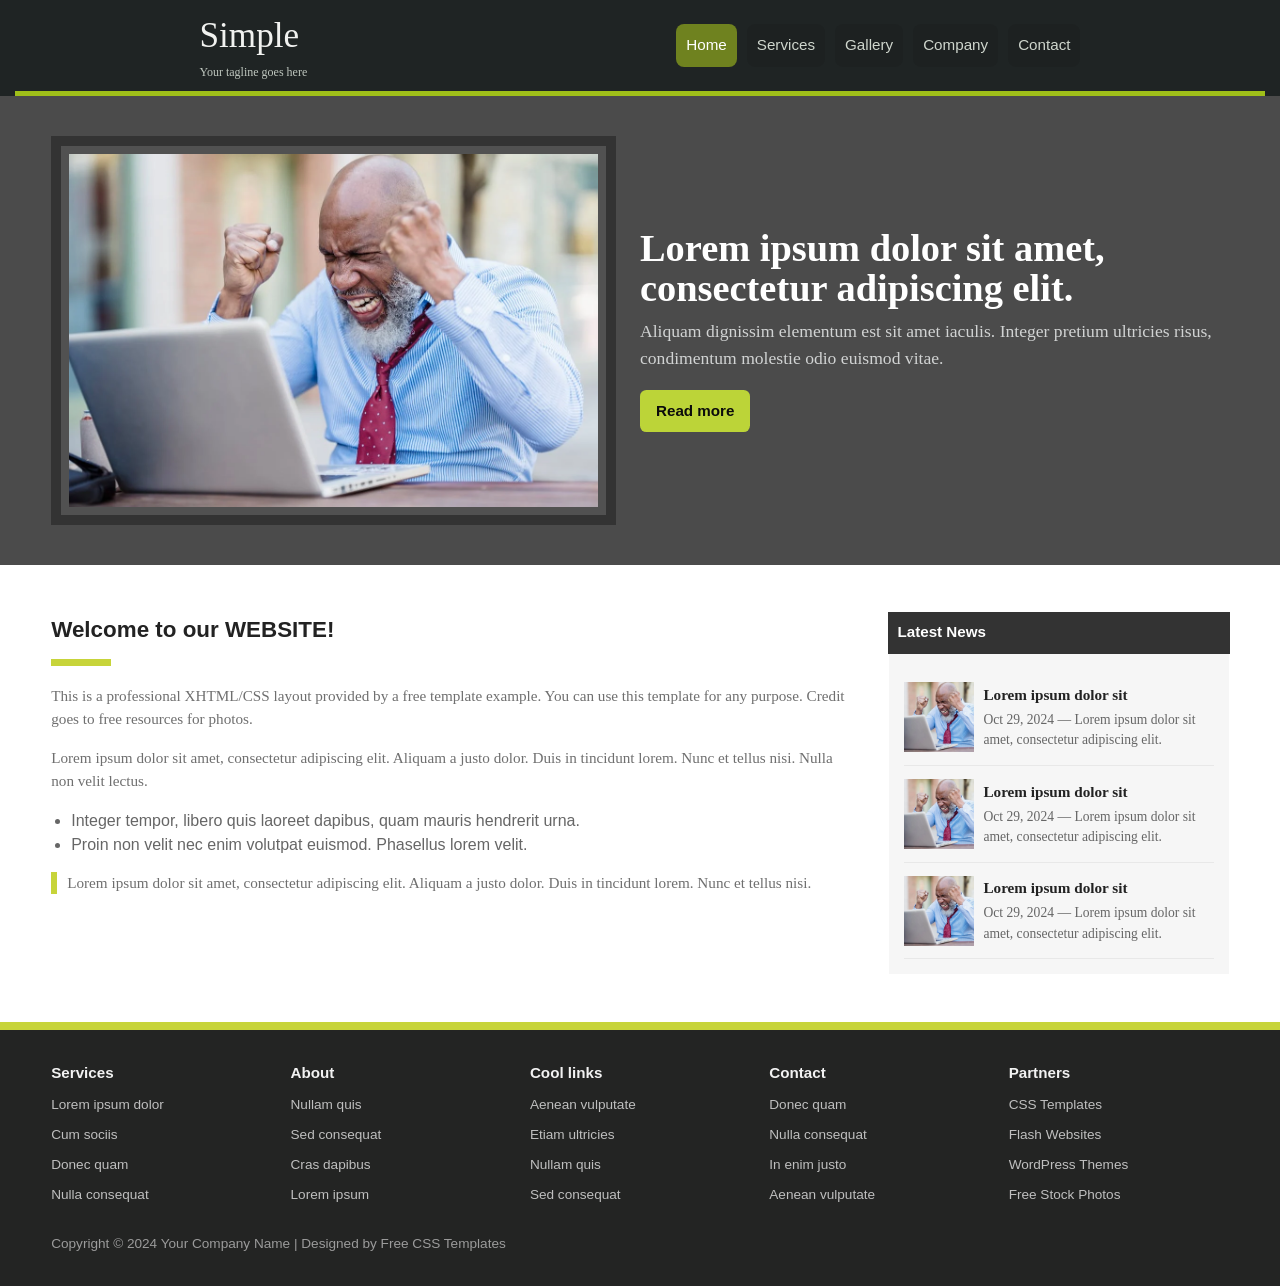
<file: index.html>
<!DOCTYPE html>
<html lang="es">

<head>
    <meta charset="utf-8" />
    <meta name="viewport" content="width=device-width,initial-scale=1" />
    <title>Template 2 - AA 9</title>
    <link rel="stylesheet" href="styles/index_styles.css">
</head>

<body>
    <header>
        <nav class="navbar">
            <div class="titulo">
                <h1>Simple</h1>
                <p>Your tagline goes here</p>
            </div>

            <nav class="main-nav">
                <a href="#" class="active">Home</a>
                <a href="#">Services</a>
                <a href="#">Gallery</a>
                <a href="#">Company</a>
                <a href="#">Contact</a>
            </nav>
        </nav>

        <div class="accent-line"></div>
    </header>

    <section class="banner-content">
        <div class="left">
            <img src="/images/imagen.webp">
        </div>

        <div class="right">
            <h2>Lorem ipsum dolor sit amet,<br>consectetur adipiscing elit.</h2>
            <p class="lead">Aliquam dignissim elementum est sit amet iaculis. Integer pretium ultricies risus,
                condimentum molestie odio euismod vitae.</p>
            <a class="cta" href="#">Read more</a>
        </div>
    </section>

    <main>
        <div class="content">
            <h3>Welcome to our WEBSITE!</h3>
            <div class="underline"></div>

            <p>This is a professional XHTML/CSS layout provided by a free template example. You can use this
                template for any purpose. Credit goes to free resources for photos.</p>

            <p>Lorem ipsum dolor sit amet, consectetur adipiscing elit. Aliquam a justo dolor. Duis in tincidunt
                lorem. Nunc et tellus nisi. Nulla non velit lectus.</p>

            <ul class="list">
                <li>Integer tempor, libero quis laoreet dapibus, quam mauris hendrerit urna.</li>
                <li>Proin non velit nec enim volutpat euismod. Phasellus lorem velit.</li>
            </ul>

            <p style="margin-top:15px; border-left: 6px solid #c7d43a; padding-left: 10px;">
                Lorem ipsum dolor sit amet, consectetur adipiscing elit. Aliquam a justo dolor. Duis in tincidunt
                lorem. Nunc et tellus nisi.
            </p>
        </div>

        <aside>
            <div class="titulo-noticias">Latest News</div>

            <div class="news-item">
                <img src="images/imagen.webp">
                <div>
                    <h4>Lorem ipsum dolor sit</h4>
                    <p>Oct 29, 2024 — Lorem ipsum dolor sit amet, consectetur adipiscing elit.</p>
                </div>
            </div>

            <div class="news-item">
                <img src="images/imagen.webp">
                <div>
                    <h4>Lorem ipsum dolor sit</h4>
                    <p>Oct 29, 2024 — Lorem ipsum dolor sit amet, consectetur adipiscing elit.</p>
                </div>
            </div>

            <div class="news-item">
                <img src="images/imagen.webp">
                <div>
                    <h4>Lorem ipsum dolor sit</h4>
                    <p>Oct 29, 2024 — Lorem ipsum dolor sit amet, consectetur adipiscing elit.</p>
                </div>
            </div>
        </aside>
    </main>

    <footer>
        <div class="footer-grid">
            <div>
                <h5>Services</h5>
                <ul>
                    <li>Lorem ipsum dolor</li>
                    <li>Cum sociis</li>
                    <li>Donec quam</li>
                    <li>Nulla consequat</li>
                </ul>
            </div>

            <div>
                <h5>About</h5>
                <ul>
                    <li>Nullam quis</li>
                    <li>Sed consequat</li>
                    <li>Cras dapibus</li>
                    <li>Lorem ipsum</li>
                </ul>
            </div>

            <div>
                <h5>Cool links</h5>
                <ul>
                    <li>Aenean vulputate</li>
                    <li>Etiam ultricies</li>
                    <li>Nullam quis</li>
                    <li>Sed consequat</li>
                </ul>
            </div>

            <div>
                <h5>Contact</h5>
                <ul>
                    <li>Donec quam</li>
                    <li>Nulla consequat</li>
                    <li>In enim justo</li>
                    <li>Aenean vulputate</li>
                </ul>
            </div>

            <div>
                <h5>Partners</h5>
                <ul>
                    <li>CSS Templates</li>
                    <li>Flash Websites</li>
                    <li>WordPress Themes</li>
                    <li>Free Stock Photos</li>
                </ul>
            </div>
        </div>

        <div class="copyright">Copyright © 2024 Your Company Name | Designed by Free CSS Templates</div>
    </footer>
</body>

</html>
</file>
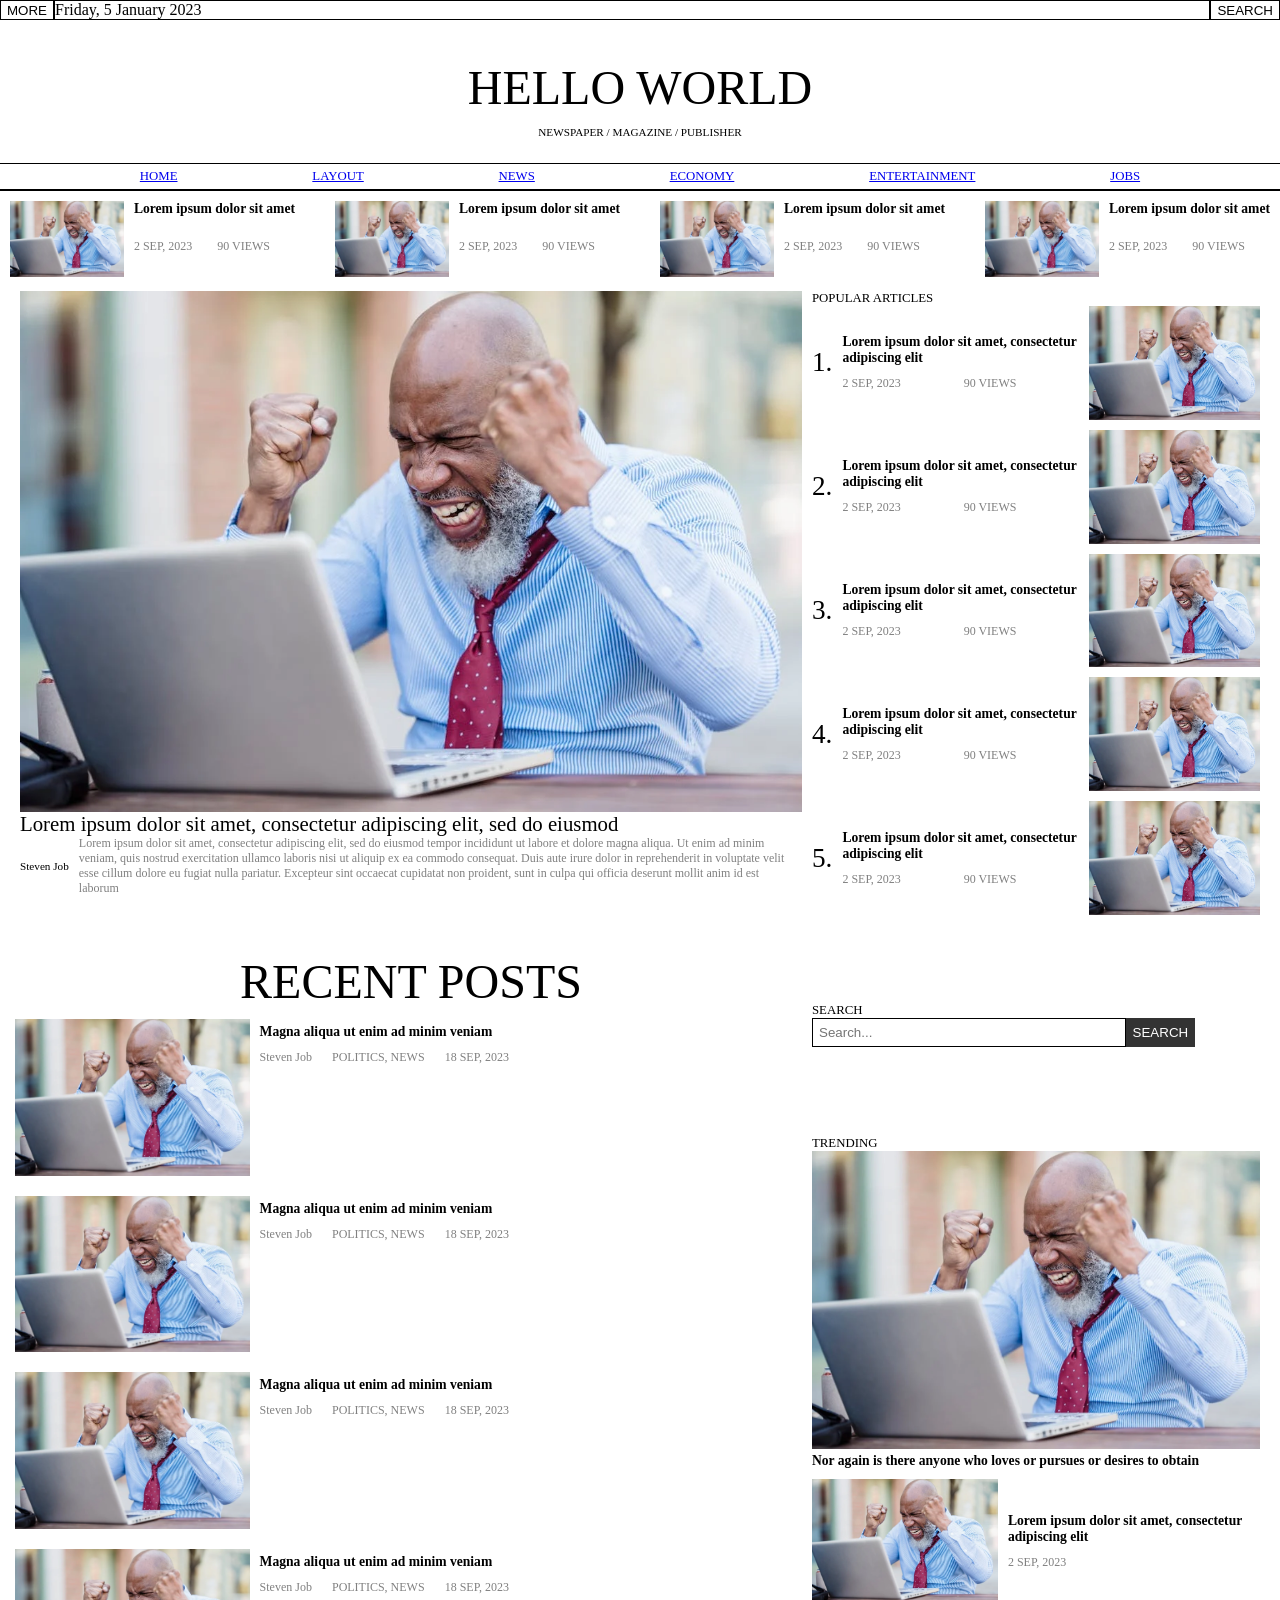
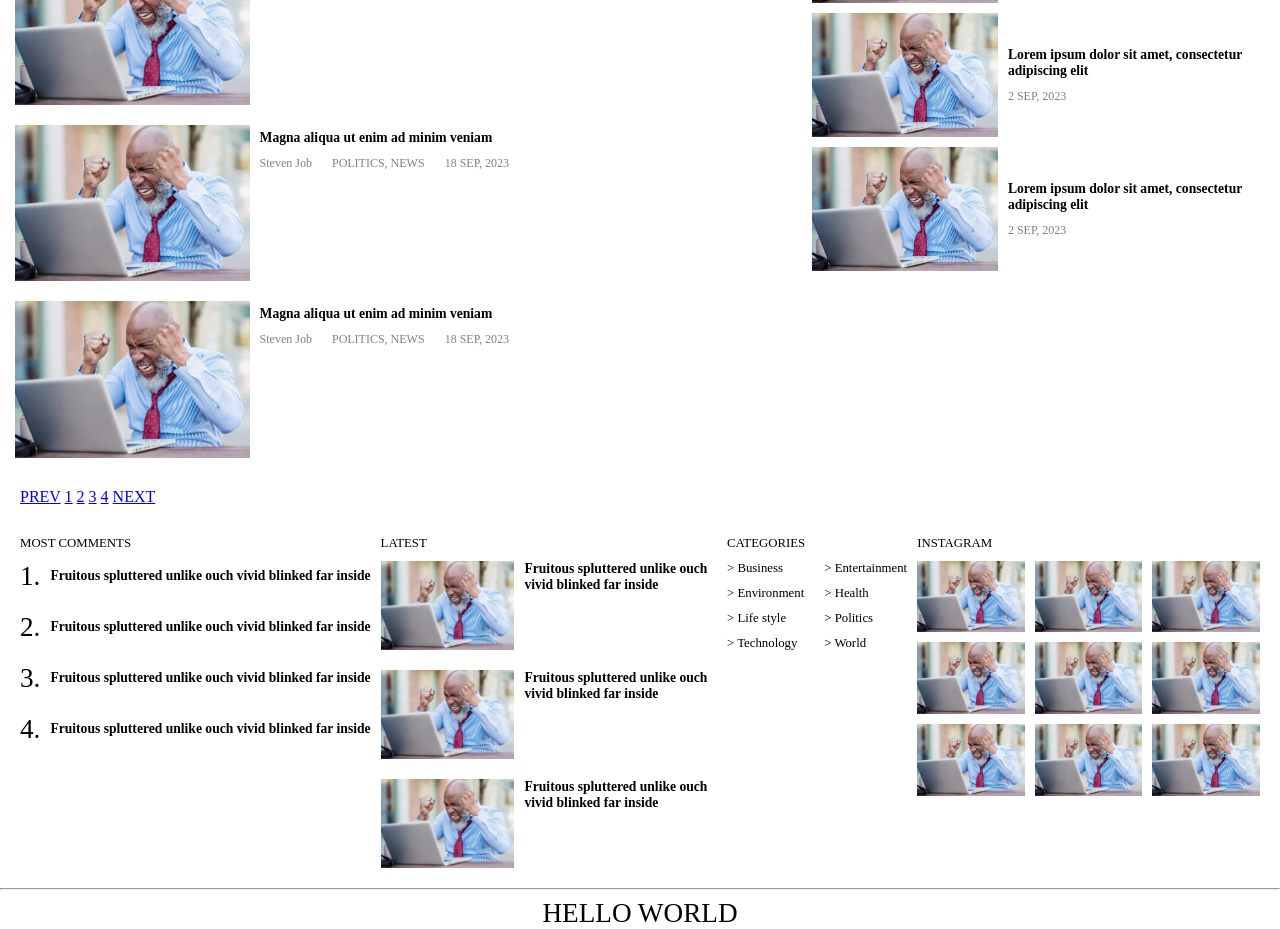
<file: template1/index.html>
<!DOCTYPE html>
<html lang="es">

<head>
    <meta charset="utf-8">
    <meta name="viewport" content="width=device-width, initial-scale=1.0">
    <link rel="stylesheet" href="styles/index_styles.css">
    <title>Template AA9</title>
</head>

<body>
    <header>
        <button class="btn-no-bg">MORE</button>
        <p>Friday, 5 January 2023</p>
        <button class="btn-no-bg">SEARCH</button>
    </header>

    <section class="hello-world">
        <h1>HELLO WORLD</h1>
        <p class="txt-1" style="margin-bottom: 25px;">NEWSPAPER / MAGAZINE / PUBLISHER</p>
    </section>

    <nav class="main-nav">
        <a class="btn-no-bg txt-2" href="index.html">HOME</a>
        <a class="btn-no-bg txt-2" href="index.html">LAYOUT</a>
        <a class="btn-no-bg txt-2" href="index.html">NEWS</a>
        <a class="btn-no-bg txt-2" href="index.html">ECONOMY</a>
        <a class="btn-no-bg txt-2" href="index.html">ENTERTAINMENT</a>
        <a class="btn-no-bg txt-2" href="index.html">JOBS</a>
    </nav>

    <main>
        <section class="hz-bar">
            <article class="grid-col-2 gap-10 mg-10">
                <img src="/images/imagen.webp">
                <div class="grid-row-2">
                    <p class="mini-article-title">Lorem ipsum dolor sit amet</p>
                    <div class="grid-col-2">
                        <p class="mini-article-date-view">2 SEP, 2023</p>
                        <p class="mini-article-date-view">90 VIEWS</p>
                    </div>
                </div>
            </article>
            <article class="grid-col-2 gap-10 mg-10">
                <img src="/images/imagen.webp">
                <div class="grid-row-2">
                    <p class="mini-article-title">Lorem ipsum dolor sit amet</p>
                    <div class="grid-col-2">
                        <p class="mini-article-date-view">2 SEP, 2023</p>
                        <p class="mini-article-date-view">90 VIEWS</p>
                    </div>
                </div>
            </article>
            <article class="grid-col-2 gap-10 mg-10">
                <img src="/images/imagen.webp">
                <div class="grid-row-2">
                    <p class="mini-article-title">Lorem ipsum dolor sit amet</p>
                    <div class="grid-col-2">
                        <p class="mini-article-date-view">2 SEP, 2023</p>
                        <p class="mini-article-date-view">90 VIEWS</p>
                    </div>
                </div>
            </article>
            <article class="grid-col-2 gap-10 mg-10">
                <img src="/images/imagen.webp">
                <div class="grid-row-2">
                    <p class="mini-article-title">Lorem ipsum dolor sit amet</p>
                    <div class="grid-col-2">
                        <p class="mini-article-date-view">2 SEP, 2023</p>
                        <p class="mini-article-date-view">90 VIEWS</p>
                    </div>
                </div>
            </article>
        </section>
        <section class="content gap-10 mg-vert-20 mg-horiz-20">
            <article class="grid-row-3 main-article">
                <img src="images/imagen.webp">
                <h3>Lorem ipsum dolor sit amet, consectetur adipiscing elit, sed do eiusmod</h3>
                <div class="grid-col-2 grid-center gap-10">
                    <p class="txt-1">Steven Job</p>
                    <p class="mini-article-date-view">Lorem ipsum dolor sit amet, consectetur adipiscing elit, sed
                        do eiusmod tempor incididunt ut labore et dolore magna aliqua. Ut enim ad minim veniam, quis
                        nostrud exercitation ullamco laboris nisi ut aliquip ex ea commodo consequat. Duis aute
                        irure dolor in reprehenderit in voluptate velit esse cillum dolore eu fugiat nulla pariatur.
                        Excepteur sint occaecat cupidatat non proident, sunt in culpa qui officia deserunt mollit
                        anim id est laborum</p>
                </div>
            </article>
            <aside class="gap-10">
                <section class="popular-articles">
                    <p class="txt-2">POPULAR ARTICLES</p>
                    <div class="grid-row-5 gap-10">
                        <article class="grid-col-3 grid-center gap-10">
                            <h2>1.</h2>
                            <div class="grid-row-2 gap-10">
                                <p class="mini-article-title">Lorem ipsum dolor sit amet, consectetur adipiscing
                                    elit</p>
                                <div class="grid-col-2">
                                    <p class="mini-article-date-view">2 SEP, 2023</p>
                                    <p class="mini-article-date-view">90 VIEWS</p>
                                </div>
                            </div>
                            <img src="images/imagen.webp">
                        </article>
                        <article class="grid-col-3 grid-center gap-10">
                            <h2>2.</h2>
                            <div class="grid-row-2 gap-10">
                                <p class="mini-article-title">Lorem ipsum dolor sit amet, consectetur adipiscing
                                    elit</p>
                                <div class="grid-col-2">
                                    <p class="mini-article-date-view">2 SEP, 2023</p>
                                    <p class="mini-article-date-view">90 VIEWS</p>
                                </div>
                            </div>
                            <img src="images/imagen.webp">
                        </article>
                        <article class="grid-col-3 grid-center gap-10">
                            <h2>3.</h2>
                            <div class="grid-row-2 gap-10">
                                <p class="mini-article-title">Lorem ipsum dolor sit amet, consectetur adipiscing
                                    elit</p>
                                <div class="grid-col-2">
                                    <p class="mini-article-date-view">2 SEP, 2023</p>
                                    <p class="mini-article-date-view">90 VIEWS</p>
                                </div>
                            </div>
                            <img src="images/imagen.webp">
                        </article>
                        <article class="grid-col-3 grid-center gap-10">
                            <h2>4.</h2>
                            <div class="grid-row-2 gap-10">
                                <p class="mini-article-title">Lorem ipsum dolor sit amet, consectetur adipiscing
                                    elit</p>
                                <div class="grid-col-2">
                                    <p class="mini-article-date-view">2 SEP, 2023</p>
                                    <p class="mini-article-date-view">90 VIEWS</p>
                                </div>
                            </div>
                            <img src="images/imagen.webp">
                        </article>
                        <article class="grid-col-3 grid-center gap-10">
                            <h2>5.</h2>
                            <div class="grid-row-2 gap-10">
                                <p class="mini-article-title">Lorem ipsum dolor sit amet, consectetur adipiscing
                                    elit</p>
                                <div class="grid-col-2">
                                    <p class="mini-article-date-view">2 SEP, 2023</p>
                                    <p class="mini-article-date-view">90 VIEWS</p>
                                </div>
                            </div>
                            <img src="images/imagen.webp">
                        </article>
                    </div>
                </section>
                <div class="search">
                    <p class="txt-2">SEARCH</p>
                    <form>
                        <input class="search-input" type="search" id="search" name="search"
                            placeholder="Search..."><input class="search-submit" type="submit" value="SEARCH">
                    </form>
                </div>
                <section class="trending">
                    <p class="txt-2">TRENDING</p>
                    <div class="grid-row-2 gap-10">
                        <div>
                            <img src="images/imagen.webp">
                            <p class="mini-article-title">Nor again is there anyone who loves or pursues or desires to
                                obtain</p>
                        </div>
                        <div class="grid-row-3 gap-10">
                            <article class="grid-col-2 grid-center gap-10">
                                <img src="images/imagen.webp">
                                <div class="grid-row-2 grid-center gap-10">
                                    <p class="mini-article-title">Lorem ipsum dolor sit amet, consectetur adipiscing
                                        elit</p>
                                    <p class="mini-article-date-view">2 SEP, 2023</p>
                                </div>
                            </article>
                            <article class="grid-col-2 grid-center gap-10">
                                <img src="images/imagen.webp">
                                <div class="grid-row-2 grid-center gap-10">
                                    <p class="mini-article-title">Lorem ipsum dolor sit amet, consectetur adipiscing
                                        elit</p>
                                    <p class="mini-article-date-view">2 SEP, 2023</p>
                                </div>
                            </article>
                            <article class="grid-col-2 grid-center gap-10">
                                <img src="images/imagen.webp">
                                <div class="grid-row-2 grid-center gap-10">
                                    <p class="mini-article-title">Lorem ipsum dolor sit amet, consectetur adipiscing
                                        elit</p>
                                    <p class="mini-article-date-view">2 SEP, 2023</p>
                                </div>
                            </article>
                        </div>
                    </div>
                </section>
                <section class="tags-cloud">

                </section>
                <section class="tags-cloud">

                </section>
            </aside>
            <section class="recent-posts">
                <h1 style="text-align: center; margin-bottom: 10px;">RECENT POSTS</h1>
                <div class="grid-row-6 gap-20">
                    <article class="grid-col-30-70 gap-10">
                        <img src="images/imagen.webp">
                        <div style="align-self: baseline;" class="grid-row-2 mg-vert-5 gap-10">
                            <p class="mini-article-title">Magna aliqua ut enim ad minim veniam</p>
                            <div class="grid-col-3 grid-left gap-20">
                                <p class="mini-article-date-view">Steven Job</p>
                                <p class="mini-article-date-view">POLITICS, NEWS</p>
                                <p class="mini-article-date-view">18 SEP, 2023</p>
                            </div>
                        </div>
                    </article>
                    <article class="grid-col-30-70 gap-10">
                        <img src="images/imagen.webp">
                        <div style="align-self: baseline;" class="grid-row-2 mg-vert-5 gap-10">
                            <p class="mini-article-title">Magna aliqua ut enim ad minim veniam</p>
                            <div class="grid-col-3 grid-left gap-20">
                                <p class="mini-article-date-view">Steven Job</p>
                                <p class="mini-article-date-view">POLITICS, NEWS</p>
                                <p class="mini-article-date-view">18 SEP, 2023</p>
                            </div>
                        </div>
                    </article>
                    <article class="grid-col-30-70 gap-10">
                        <img src="images/imagen.webp">
                        <div style="align-self: baseline;" class="grid-row-2 mg-vert-5 gap-10">
                            <p class="mini-article-title">Magna aliqua ut enim ad minim veniam</p>
                            <div class="grid-col-3 grid-left gap-20">
                                <p class="mini-article-date-view">Steven Job</p>
                                <p class="mini-article-date-view">POLITICS, NEWS</p>
                                <p class="mini-article-date-view">18 SEP, 2023</p>
                            </div>
                        </div>
                    </article>
                    <article class="grid-col-30-70 gap-10">
                        <img src="images/imagen.webp">
                        <div style="align-self: baseline;" class="grid-row-2 mg-vert-5 gap-10">
                            <p class="mini-article-title">Magna aliqua ut enim ad minim veniam</p>
                            <div class="grid-col-3 grid-left gap-20">
                                <p class="mini-article-date-view">Steven Job</p>
                                <p class="mini-article-date-view">POLITICS, NEWS</p>
                                <p class="mini-article-date-view">18 SEP, 2023</p>
                            </div>
                        </div>
                    </article>
                    <article class="grid-col-30-70 gap-10">
                        <img src="images/imagen.webp">
                        <div style="align-self: baseline;" class="grid-row-2 mg-vert-5 gap-10">
                            <p class="mini-article-title">Magna aliqua ut enim ad minim veniam</p>
                            <div class="grid-col-3 grid-left gap-20">
                                <p class="mini-article-date-view">Steven Job</p>
                                <p class="mini-article-date-view">POLITICS, NEWS</p>
                                <p class="mini-article-date-view">18 SEP, 2023</p>
                            </div>
                        </div>
                    </article>
                    <article class="grid-col-30-70 gap-10">
                        <img src="images/imagen.webp">
                        <div style="align-self: baseline;" class="grid-row-2 mg-vert-5 gap-10">
                            <p class="mini-article-title">Magna aliqua ut enim ad minim veniam</p>
                            <div class="grid-col-3 grid-left gap-20">
                                <p class="mini-article-date-view">Steven Job</p>
                                <p class="mini-article-date-view">POLITICS, NEWS</p>
                                <p class="mini-article-date-view">18 SEP, 2023</p>
                            </div>
                        </div>
                    </article>
                </div>
            </section>
            <nav class="page-nav mg-vert-20">
                <div class="inline-grid-col-6 gap-20">
                    <a href="index.html">PREV</a>
                    <a href="index.html">1</a>
                    <a href="index.html">2</a>
                    <a href="index.html">3</a>
                    <a href="index.html">4</a>
                    <a href="index.html">NEXT</a>
                </div>
            </nav>
            <section style="align-items: baseline;" class="bottom-section grid-col-4 gap-10">
                <div class="grid-row-2 gap-10">
                    <p class="txt-2">MOST COMMENTS</p>
                    <div class="grid-row-4 grid-center gap-20">
                        <article class="grid-col-2 gap-10 grid-center">
                            <h2>1.</h2>
                            <p class="mini-article-title">Fruitous spluttered unlike ouch vivid blinked far inside</p>
                        </article>
                        <article class="grid-col-2 gap-10 grid-center">
                            <h2>2.</h2>
                            <p class="mini-article-title">Fruitous spluttered unlike ouch vivid blinked far inside</p>
                        </article>
                        <article class="grid-col-2 gap-10 grid-center">
                            <h2>3.</h2>
                            <p class="mini-article-title">Fruitous spluttered unlike ouch vivid blinked far inside</p>
                        </article>
                        <article class="grid-col-2 gap-10 grid-center">
                            <h2>4.</h2>
                            <p class="mini-article-title">Fruitous spluttered unlike ouch vivid blinked far inside</p>
                        </article>
                    </div>
                </div>
                <div class="grid-row-2 gap-10">
                    <p class="txt-2">LATEST</p>
                    <div class="grid-row-3 grid-center gap-20">
                        <article class="grid-col-2 gap-10">
                            <img src="images/imagen.webp">
                            <p style="align-self: baseline;" class="mini-article-title">Fruitous spluttered unlike ouch
                                vivid blinked far inside</p>
                        </article>
                        <article class="grid-col-2 gap-10">
                            <img src="images/imagen.webp">
                            <p style="align-self: baseline;" class="mini-article-title">Fruitous spluttered unlike ouch
                                vivid blinked far inside</p>
                        </article>
                        <article class="grid-col-2 gap-10">
                            <img src="images/imagen.webp">
                            <p style="align-self: baseline;" class="mini-article-title">Fruitous spluttered unlike ouch
                                vivid blinked far inside</p>
                        </article>
                    </div>
                </div>
                <div class="grid-row-2 gap-10">
                    <p class="txt-2">CATEGORIES</p>
                    <div class="grid-col-2 grid-center gap-20">
                        <div class="grid-row-4 grid-center gap-10">
                            <p class="txt-2">> Business</p>
                            <p class="txt-2">> Environment</p>
                            <p class="txt-2">> Life style</p>
                            <p class="txt-2">> Technology</p>
                        </div>
                        <div class="grid-row-4 grid-center gap-10">
                            <p class="txt-2">> Entertainment</p>
                            <p class="txt-2">> Health</p>
                            <p class="txt-2">> Politics</p>
                            <p class="txt-2">> World</p>
                        </div>
                    </div>
                </div>
                <div class="grid-row-2 gap-10">
                    <p class="txt-2">INSTAGRAM</p>
                    <div class="grid-3-3 grid-center gap-10">
                        <img src="images/imagen.webp">
                        <img src="images/imagen.webp">
                        <img src="images/imagen.webp">
                        <img src="images/imagen.webp">
                        <img src="images/imagen.webp">
                        <img src="images/imagen.webp">
                        <img src="images/imagen.webp">
                        <img src="images/imagen.webp">
                        <img src="images/imagen.webp">
                    </div>
                </div>
            </section>
        </section>
    </main>
    <footer>
        <hr>
        <h2 style="text-align: center;">HELLO WORLD</h2>
    </footer>
</body>

</html>
</file>
<file: styles/index_styles.css>
@import url(generic.css);

body {
    font-family: Arial, Helvetica, sans-serif;
    color: #333;
    background: #ffffff;
    line-height: 1.5;
    display: flex;
    flex-direction: column;
}

/* TITULO DE PAGINA */

.titulo {
    display: flex;
    flex-direction: column;
    align-items: baseline;
}

.titulo h1 {
    font-size: 220%;
    margin: 0;
    font-weight: normal;
    color: #f1f2f0;
}

.titulo p {
    margin: 0;
    font-size: 75%;
    color: #bfc7bf;
}

/* NAVEGACION */

header {
    background-color: #1f2424;
    color: #dfe6df;
    padding-top: 10px;
    padding-inline: 15px;
}

.navbar {
    display: flex;
    align-items: center;
    justify-content: space-around;
}

.main-nav {
    display: flex;
    gap: 10px;
    align-items: center;
}

.main-nav a {
    color: #cfd6cd;
    text-decoration: none;
    padding: 10px;
    border-radius: 8px;
    background: rgba(0, 0, 0, 0.08);
    font-size: 95%;
}

.main-nav a.active { /* boton de navegacion seleccionado */
    background: rgba(120, 140, 30, 0.9);
    color: #ffffff;
}

.accent-line {
    width: 100%;
    height: 5px;
    background-color: #9fbf19;
    margin-top: 10px;
}

.banner-content {
    display: grid;
    grid-template-columns: 48% 52%;
    gap: 2%;
    align-items: center;
    background: #4b4b4b;
    padding: 2.5rem 4%;
    color: #f3f3f3;
}

.banner-content .left {
    background-color: #333;
    padding: 10px;
    display: flex;
    justify-content: center;
    align-items: center;
}

.banner-content .left img {
    max-width: 100%;
    height: auto;
    display: block;
    border: 8px solid rgba(255, 255, 255, 0.15);
}

.banner-content .right h2 {
    font-size: 240%;
    margin: 0 0 0.6rem 0;
    color: white;
    font-weight: bold;
    line-height: 1.05;
}

.banner-content .right p.lead {
    font-size: 110%;
    color: #d1d3d3;
    margin: 0 0 1.2rem 0;
}

.banner-content .right .cta {
    display: inline-block;
    padding: 0.6rem 1rem;
    background: #bcd438;
    color: #0b0b0b;
    text-decoration: none;
    border-radius: 0.4rem;
    font-weight: bold;
    font-size: 95%;
}

main {
    display: grid;
    grid-template-columns: 1fr 340px;
    gap: 2.5rem;
    padding: 3rem 4%;
    background: #fff;
    flex: 1 0 auto;
}

.content {
    max-width: 800px;
}

.content h3 {
    font-size: 140%;
    margin: 0 0 0.8rem 0;
    color: #222;
    font-weight: bold;
}

.underline {
    height: 0.45rem;
    width: 60px;
    background: #c7d43a;
    margin: 0.6rem 0 1.2rem 0;
}

.content p {
    color: #6f6f6f;
    margin-bottom: 1rem;
    font-size: 95%;
}

.list {
    margin: 0px;
    padding-left: 20px;
    color: #666;
}

aside {
    background-color: #f6f6f6;
    padding: 15px;
}

.titulo-noticias {
    background: #333;
    color: #fff;
    padding: 0.6rem;
    font-size: 95%;
    font-weight: bold;
    margin: -1rem -1rem 1rem -1rem;
}

.news-item {
    display: grid;
    grid-template-columns: 70px 1fr;
    gap: 0.6rem;
    align-items: center;
    padding: 0.8rem 0;
    border-bottom: 1px solid rgba(0, 0, 0, 0.06);
}

.news-item img {
    width: 70px;
    height: 70px;
    object-fit: cover;
    display: block;
    background: #ddd;
}

.news-item h4 {
    margin: 0;
    font-size: 95%;
    color: #222;
    font-weight: bold;
}

.news-item p {
    margin: 0.2rem 0 0 0;
    font-size: 85%;
    color: #666;
}

/* Footer */
footer {
    background-color: #232423;
    color: #c9cdc6;
    padding: 2rem 4%;
    border-top: 0.5rem solid #c7d43a;
}

.footer-grid {
    display: grid;
    grid-template-columns: repeat(5, 1fr);
    gap: 1.2rem;
    margin-bottom: 1.2rem;
}

.footer-grid h5 {
    margin: 0 0 0.6rem 0;
    font-size: 95%;
    color: #f2f2f2;
    font-weight: bold;
}

.footer-grid ul {
    list-style: none;
    padding: 0;
    margin: 0;
    color: #bfbfbf;
}

.footer-grid li {
    margin-bottom: 0.6rem;
    font-size: 85%;
}

.copyright {
    font-size: 85%;
    color: #9b9b9b;
    text-align: left;
}
</file>
<file: template1/styles/index_styles.css>
@import url("generic.css");

/* HTML SEMANTICS */

header {
    display: grid;
    grid-template-columns: auto 1fr auto;
}

header * {
    margin: 0px;
    border: 1px black solid;
    border-collapse: collapse;
}

aside {
    grid-area: aside;
    display: grid;
    grid-template-rows: repeat(auto, 1fr);
    width: 35vw;
}

aside * {
    margin: 0px;
}

/* ELEMENTS */

img {
    width: 100%;
    /* Forces the image auto-scale relative to parent */
}

.btn-no-bg {
    background: none;
}

.hello-world * {
    text-align: center;
}

form * {
    border: none;
}

.search-input {
    padding: 6px;
    border: 1px solid;
    width: 70%;
}

.search-submit {
    padding: 7px;
    background-color: #333333;
    color: white;
}

/* CUSTOM SEMANTICS */

.main-nav {
    display: grid;
    grid-template-columns: repeat(6, auto);
    justify-content: space-evenly;
    align-items: center;
    padding: 5px;
    border-top: 1px solid black;
    border-bottom: 2px solid black;
}

.hz-bar {
    display: grid;
    grid-template-columns: repeat(auto-fit, minmax(200px, 1fr));
    gap: 20px;
}

.hz-bar article {
    height: 60px;
}

.main-article {
    grid-area: main-article;
}

.content {
    display: grid;
    grid-template:
        'main-article aside'
        'recent-posts aside'
        'nav-page aside'
        'bottom-section bottom-section';
}

.bottom-section {
    grid-area: bottom-section;
    max-width: 100vw;
}

/* GRIDS */

.grid-3-3 { /* 3x3 grid */
    display: grid;
    grid-template:
    'auto auto auto'
    'auto auto auto'
    'auto auto auto';
}

.inline-grid-6 {
    display: inline-grid;
    grid-template-columns: auto auto auto auto auto auto;
    justify-content: center;
    align-items: center;
}

.grid-col-30-70 {
    display: grid;
    grid-template-columns: 30% 70%;
    justify-content: center;
    align-items: center;
}

.grid-col-2 {
    display: grid;
    grid-template-columns: auto auto;
}

.grid-col-2 * {
    margin: 0px;
}

.grid-col-3 {
    display: grid;
    grid-template-columns: auto auto auto;
}

.grid-col-3 * {
    margin: 0px;
}

.grid-col-4 {
    display: grid;
    grid-template-columns: auto auto auto auto;
}

.grid-col-4 * {
    margin: 0px;
}

.grid-row-2 {
    display: grid;
    grid-template-rows: auto auto;
}

.grid-row-2 * {
    margin: 0px;
}

.grid-row-3 {
    display: grid;
    grid-template-rows: auto auto auto;
}

.grid-row-3 * {
    margin: 0px;
}

.grid-row-4 {
    display: grid;
    grid-template-rows: auto auto auto auto;
}

.grid-row-4 * {
    margin: 0px;
}

.grid-row-5 {
    display: grid;
    grid-template-rows: auto auto auto auto auto;
}

.grid-row-5 * {
    margin: 0px;
}

.grid-row-6 {
    display: grid;
    grid-template-rows: auto auto auto auto auto auto;
}

.grid-row-6 * {
    margin: 0px;
}

.grid-center {
    justify-content: center;
    align-items: center;
}

.grid-left {
    justify-content: left;
    align-items: left;
}

/* SPACING */

.gap-10 {
    gap: 10px;
}

.gap-20 {
    gap: 20px;
}

/* MARGINS */

.mg-10 {
    margin: 10px;
}

.mg-vert-20 {
    margin-top: 20px;
    margin-bottom: 20px;
}

.mg-vert-5 {
    margin-top: 5px;
    margin-bottom: 5px;
}

.mg-horiz-20 {
    margin-left: 20px;
    margin-right: 20px;
}

/* TEXT STYLES */

h1 {
    font-size: 300%;
    font-weight: normal;
    margin-bottom: 0px;
}

h2 {
    font-size: 170%;
    font-weight: normal;
    margin: 0px;
}

h3 {
    font-size: 130%;
    font-weight: normal;
    margin-bottom: 0px;
}

.mini-article-title {
    font-size: 85%;
    font-weight: bold;
}

.mini-article-date-view {
    font-size: 75%;
    color: grey;
}

.txt-2 {
    font-size: 80%;
}

.txt-1 {
    font-size: 70%;
}
</file>
